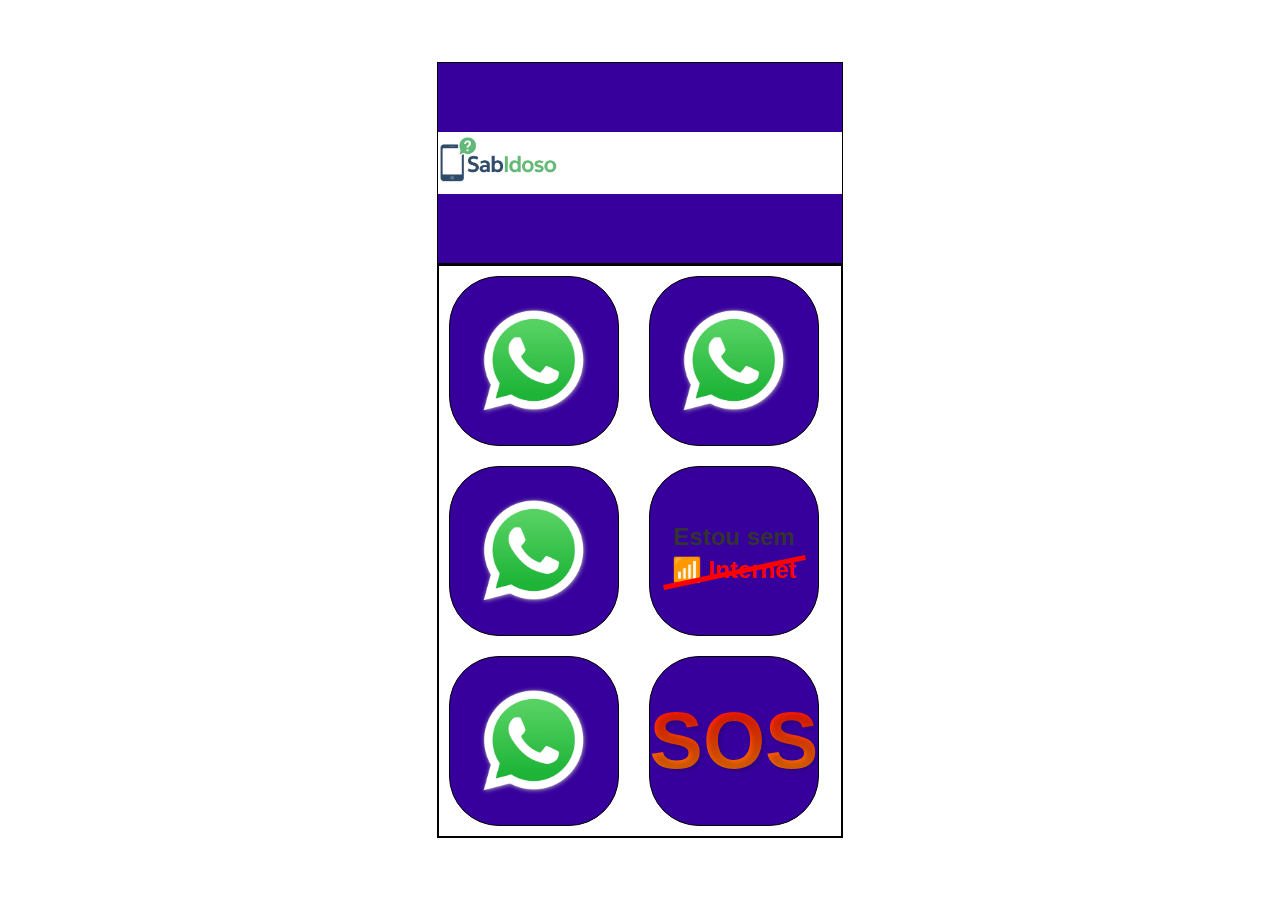
<file: Nova pasta (2)/index.html>
<!DOCTYPE html>
<html lang="pt-BR">
  <head>
    <meta charset="UTF-8" />
    <meta name="viewport" content="width=device-width, initial-scale=1.0" />
    <title>SabIdoso</title>
    <link rel="stylesheet" href="style.css" />
  </head>
  <body>
    <div>
      <header class="cell-header">
        <div class="logo">
          <img src="./Imagens/txZdUUl_d.webp" alt="Óculos" />
        </div>
      </header>
      <div class="container">
        <div class="cell">
          <img src="./Imagens/WhatsApp.svg.png" alt="WhatsApp" />
        </div>

        <div class="cell" id="facebook">
          <img src="./Imagens/WhatsApp.svg.png" alt="Facebook" />
        </div>

        <div class="cell" id="uber">
          <img src="./Imagens/WhatsApp.svg.png" alt="Uber" />
        </div>

        <div class="cell" id="no-internet">
          <p>Estou sem</p>
          <div class="strikethrough">
            <span>📶</span>
            <span>Internet</span>
          </div>
        </div>

        <div class="cell">
          <img src="./Imagens/WhatsApp.svg.png" alt="Pix" />
        </div>

        <div class="cell" id="sos">
          <h1>SOS</h1>
        </div>
      </div>
    </div>
  </body>
</html>
</file>
<file: Nova pasta (2)/style.css>
body {
  background-color: #ffffff; /* Fundo escuro para destacar o grid */
  display: flex;
  justify-content: center;
  align-items: center;
  height: 100vh;
  margin: 0;
  font-family: Arial, sans-serif;
}

/* O contêiner principal que segura a grade */
.container {
  display: grid;
  /* Cria duas colunas de 200px cada */
  grid-template-columns: 200px 200px;
  border: 2px solid #000000;
}

/* Estilo padrão para todas as células */
.cell {
  width: 170px;
  height: 170px;
  background-color: #37009d; /* Cor de fundo cinza claro */
  border: 1px solid #000000;
  display: flex;
  justify-content: center;
  align-items: center;
  flex-direction: column;
  overflow: hidden;
  text-align: center;
  box-sizing: border-box; /* Garante que padding e borda não aumentem o tamanho */
  border-radius: 50px;
  margin: 10px;
}

/* Estilo para as imagens dentro das células */
.cell img {
  max-width: 70%;
  max-height: 70%;

  object-fit: contain; /* Garante que a imagem não fique distorcida */
}
.cell-header img {
  max-width: 30%;
  max-height: 30%;

  object-fit: contain; /* Garante que a imagem não fique distorcida */
}

.logo {
  align-items: left;
  background-color: #ffffff;
}

/* Estilos Específicos para cada Célula */

/* Célula do topo (ocupa duas colunas) */

.cell-header {
  width: 404px;
  height: 200px;
  background-color: #37009d; /* Cor de fundo cinza claro */
  border: 1px solid #000000;
  display: flex;
  justify-content: center;
  align-items: center;
}

/* Célula do Facebook */

/* Célula do Uber */

/* Célula "Sem Internet" */
#no-internet {
  font-size: 1.5em;
  font-weight: bold;
  color: #333;
}
#no-internet p {
  margin: 5px 0;
}
.strikethrough {
  color: red;
  position: relative; /* Necessário para a linha de corte */
  display: inline-block;
  padding: 0 10px;
}
/* Cria a linha vermelha diagonal de corte */
.strikethrough::after {
  content: "";
  position: absolute;
  left: 0;
  top: 50%;
  right: 0;
  border-top: 5px solid red;
  transform: rotate(-12deg);
}

/* Célula SOS */
#sos h1 {
  font-size: 5em;
  font-weight: bold;
  margin: 0;
  /* Cria o gradiente de cor no texto */
  background: linear-gradient(to top, #ff8c00, #ff0000);
  -webkit-background-clip: text;
  background-clip: text;
  color: transparent;
  text-shadow: 2px 2px 4px rgba(0, 0, 0, 0.2);
}
</file>
